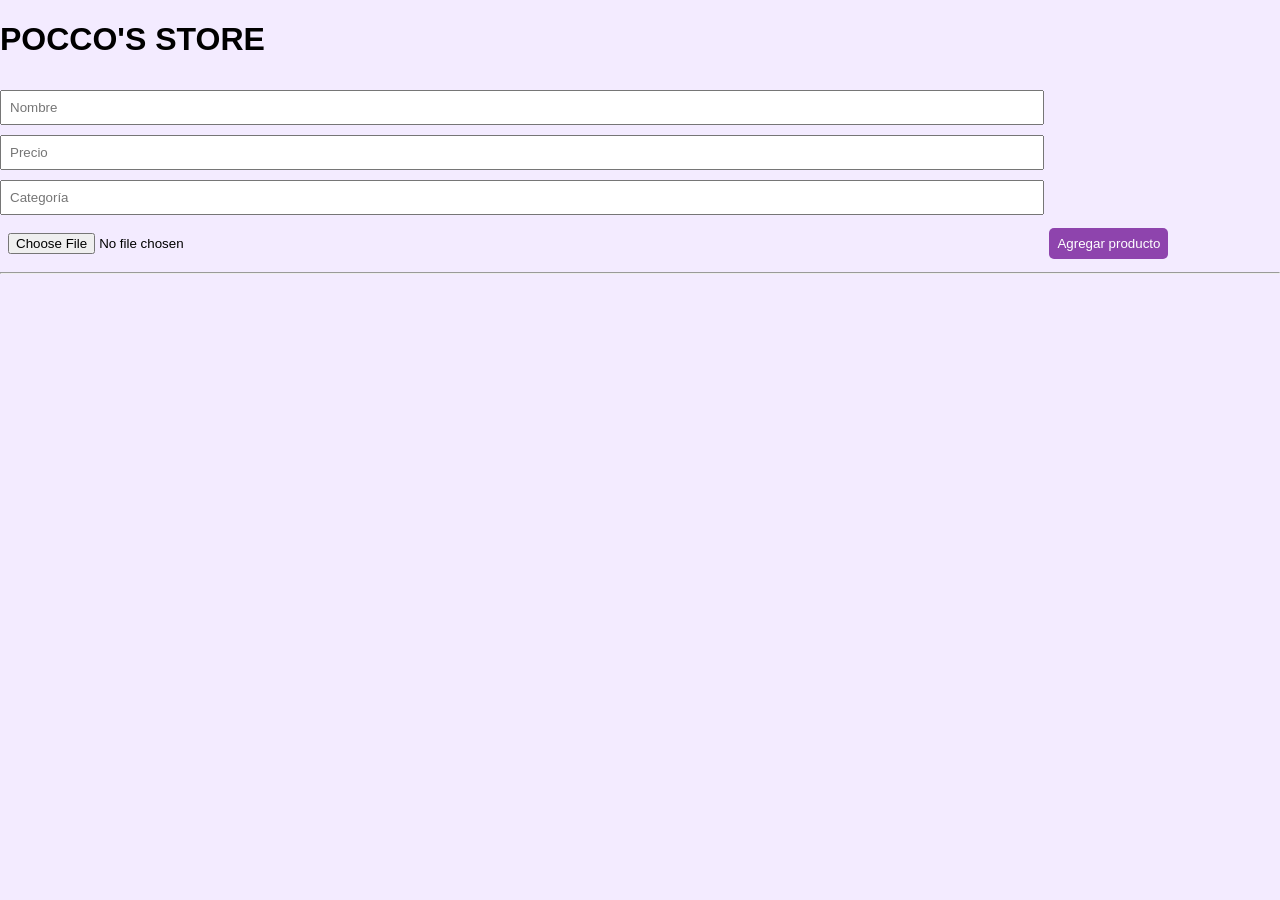
<file: index.html>
<!DOCTYPE html>
<html>
<head>
  <title>Tienda</title>
  <link rel="stylesheet" href="styles.css">
</head>
<body>

<h1>POCCO'S STORE</h1>

<form id="formProducto">
  <input type="text" id="nombre" placeholder="Nombre" required>
  <input type="number" id="precio" placeholder="Precio" required>
  <input type="text" id="categoria" placeholder="Categoría" required>
  <input type="file" id="imagen" accept="image/*" required>
  <button>Agregar producto</button>
</form>

<hr>

<div id="lista"></div>

<script src="script.js"></script>
</body>
</html>
</file>
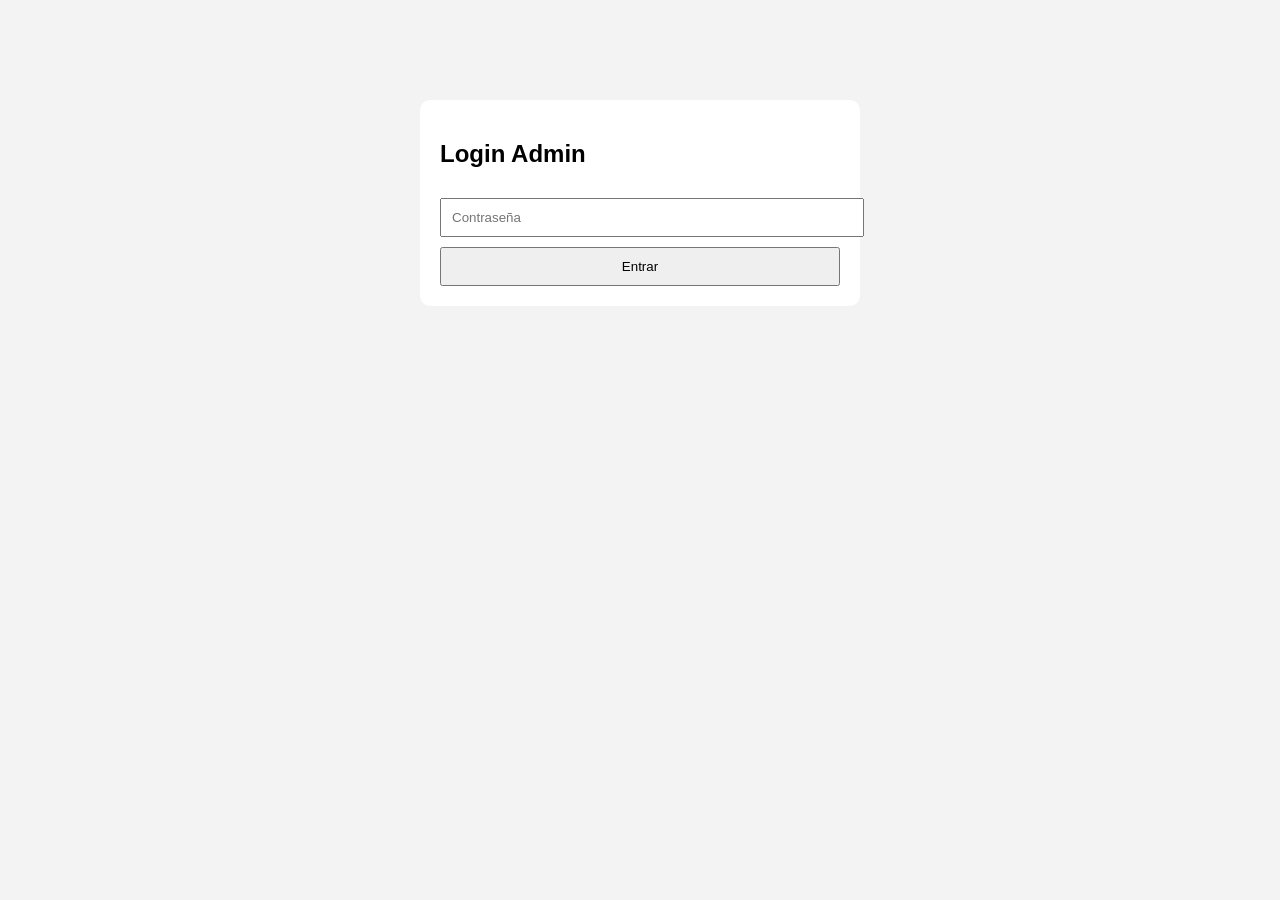
<file: admin/index.html>
<!DOCTYPE html>
<html lang="es">
<head>
  <meta charset="UTF-8">
  <title>Admin Seguro</title>
  <style>
    body { font-family: Arial; background: #f3f3f3; }
    .box { max-width: 400px; margin: 100px auto; padding: 20px; background: white; border-radius: 10px; }
    input, button { width: 100%; padding: 10px; margin-top: 10px; }
    #panel { display: none; }
  </style>
</head>
<body>

<div id="login" class="box">
  <h2>Login Admin</h2>
  <input type="password" id="pass" placeholder="Contraseña">
  <button onclick="login()">Entrar</button>
</div>

<div id="panel" class="box">
  <h2>Panel Admin</h2>

  <input type="text" id="nombre" placeholder="Nombre">
  <input type="text" id="precio" placeholder="Precio">
  <input type="text" id="categoria" placeholder="Categoría">
  <input type="file" id="imagen">

  <button onclick="guardar()">Agregar producto</button>
  <button onclick="logout()">Cerrar sesión</button>

  <h3>Productos:</h3>
  <ul id="lista"></ul>
</div>

<script>
const PASSWORD = "1234"; // 🔥 cámbiala

function login() {
  const pass = document.getElementById("pass").value;
  if (pass === PASSWORD) {
    localStorage.setItem("admin", "true");
    mostrarPanel();
  } else {
    alert("Contraseña incorrecta");
  }
}

function mostrarPanel() {
  document.getElementById("login").style.display = "none";
  document.getElementById("panel").style.display = "block";
  cargar();
}

function logout() {
  localStorage.removeItem("admin");
  location.reload();
}

if (localStorage.getItem("admin") === "true") {
  mostrarPanel();
}

function guardar() {
  const nombre = document.getElementById("nombre").value;
  const precio = document.getElementById("precio").value;
  const categoria = document.getElementById("categoria").value;
  const file = document.getElementById("imagen").files[0];

  if (!file) return alert("Selecciona imagen");

  const reader = new FileReader();
  reader.onload = function(e) {
    const producto = {
      nombre,
      precio,
      categoria,
      imagen: e.target.result
    };

    let productos = JSON.parse(localStorage.getItem("productos")) || [];
    productos.push(producto);
    localStorage.setItem("productos", JSON.stringify(productos));

    cargar();
  };
  reader.readAsDataURL(file);
}

function cargar() {
  const lista = document.getElementById("lista");
  lista.innerHTML = "";

  let productos = JSON.parse(localStorage.getItem("productos")) || [];

  productos.forEach(p => {
    const li = document.createElement("li");
    li.innerHTML = `${p.nombre} - L.${p.precio}`;
    lista.appendChild(li);
  });
}
</script>

</body>
</html>
</file>
<file: styles.css>
body {
  font-family: Arial;
  margin: 0;
  background: #f3ebff;
}

header {
  background: #6a0dad;
  color: white;
  padding: 15px;
  text-align: center;
}

input {
  margin-top: 10px;
  padding: 8px;
  width: 80%;
}

nav {
  text-align: center;
  margin: 10px;
}

button {
  background: #8e44ad;
  color: white;
  border: none;
  padding: 8px;
  margin: 5px;
  cursor: pointer;
  border-radius: 5px;
}

#productos {
  display: grid;
  grid-template-columns: repeat(auto-fit, minmax(200px,1fr));
  gap: 15px;
  padding: 20px;
}

.card {
  background: white;
  border-radius: 10px;
  padding: 10px;
  text-align: center;
}

.card img {
  width: 100%;
  height: 180px;
  object-fit: cover;
}

.agotado {
  background: red;
}

.carrito-box {
  position: fixed;
  bottom: 10px;
  right: 10px;
  background: #6a0dad;
  color: white;
  padding: 10px;
  border-radius: 10px;
}

.modal {
  display: none;
  position: fixed;
  background: rgba(0,0,0,0.5);
  width: 100%;
  height: 100%;
  top: 0;
}

.modal-content {
  background: white;
  margin: 10% auto;
  padding: 20px;
  width: 300px;
  border-radius: 10px;
}
</file>
